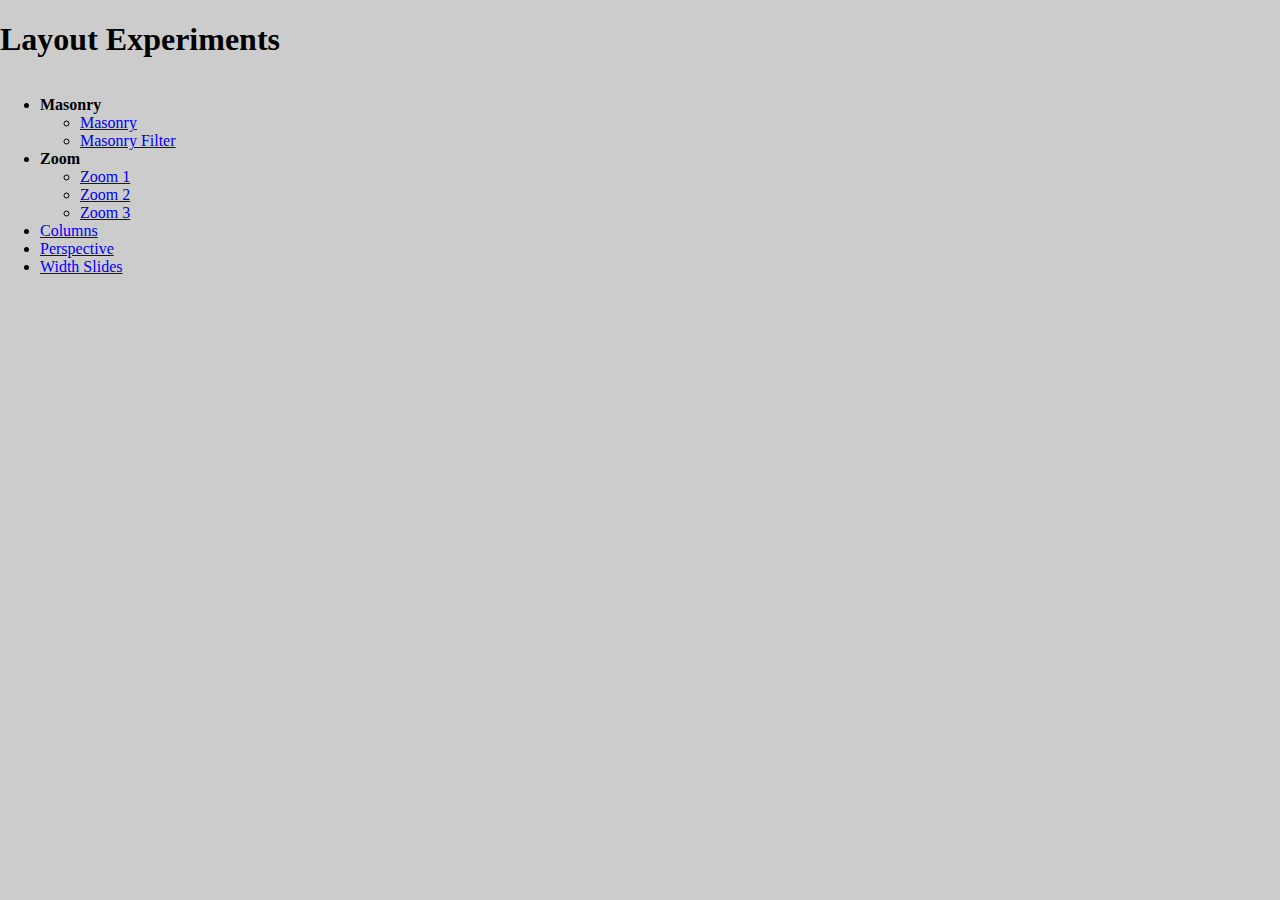
<file: index.html>
<!DOCTYPE html>
<html lang="en">
<head>
    <meta charset="UTF-8">
    <meta name="viewport" content="width=device-width, initial-scale=1.0">
    <title>Document</title>
    <link rel="stylesheet" href="base.css">
</head>
<body>
       <h1>Layout Experiments</h1>
       <ul>
           <li>
               <strong>Masonry</strong>
               <ul>
                <li><a href="masonry/index.html">Masonry</a></li>
                <li><a href="masonry/index.html">Masonry Filter</a></li>
               </ul>
           </li>

           <li>
              <strong>Zoom</strong>
               <ul>
                <li><a href="zoom1/index.html">Zoom 1</a></li>
                <li><a href="zoom2/index.html">Zoom 2</a></li>
                <li><a href="zoom3/index.html">Zoom 3</a></li>
               </ul>
           </li>
        
           <li><a href="columns.html">Columns</a></li>
           <li><a href="perspective.html">Perspective</a></li>
           <li><a href="width-slides.html">Width Slides</a></li>
       </ul>
</body>
</html>
</file>
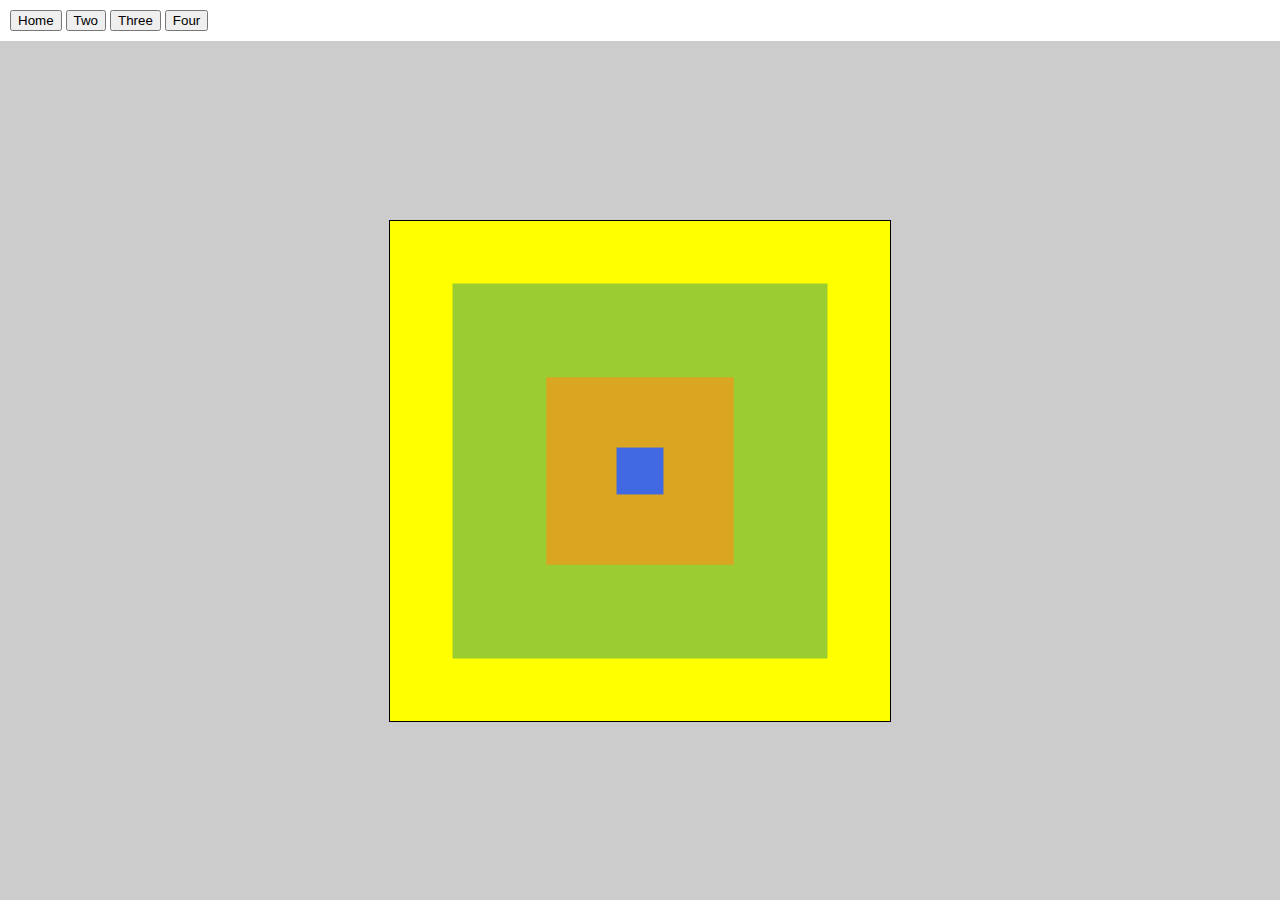
<file: zoom1/index.html>
<!DOCTYPE html>
<html lang="en">
<head>
    <meta charset="UTF-8">
    <meta name="viewport" content="width=device-width, initial-scale=1.0">
    <title>Perspective Transform</title>
    <link rel="stylesheet" href="../base.css">
</head>
<body>
    <nav>
        <ul>
            <li><button id="b1">Home</button></li>
            <li><button id="b2">Two</button></li>
            <li><button id="b3">Three</button></li>
            <li><button id="b4">Four</button></li>
        </ul>
    </nav>

    <main>
        <div class="wrapper w1">
            <div class="wrapper w2">
                <div class="wrapper w3">
                    <div class="wrapper w4">
            
                    </div>
                </div>
            </div>
        </div>
<!--
        <div class="wrapper w1">
            <div><h1>One</h1></div>
        </div>

        <div class="wrapper w2">
            <div><h1>Two</h1></div>
        </div>

        <div class="wrapper w3">
            <div><h1>Three</h1></div>
        </div>

        <div class="wrapper w4">
            <div><h1>Four</h1></div>
        </div>
        -->
    </main>
    <script src="zoom.js"></script>
    <style>
        html, body{
            height: 100%;
        }
        main{
            padding-top: 0;
            width: 500px;
            height: 500px;
            border: 1px solid black;
            margin: auto;
            overflow: hidden;
            position: relative;
        }
        .wrapper{
            position: absolute;
            top: 0;
            left: 0;
            width: 500px;
            height: 500px;
        }
        .w1{transition: transform 1s cubic-bezier(0.280, 0.840, 0.420, 1); transform: scale(1); background:yellow;}
        .w2{transition: transform 0.75s cubic-bezier(0.280, 0.840, 0.420, 1); transform: scale(0.75); background:yellowgreen;}
        .w3{transition: transform 0.5s cubic-bezier(0.280, 0.840, 0.420, 1); transform: scale(0.5); background:goldenrod;}
        .w4{transition: transform 0.25s cubic-bezier(0.280, 0.840, 0.420, 1); transform: scale(0.25); background: royalblue;}


        .b2 .w1{transform: scale(1.35);}
        .b3 .w1{transform: scale(3);}
        .b4 .w1{transform: scale(11);}
    </style>
</body>
</html>
</file>
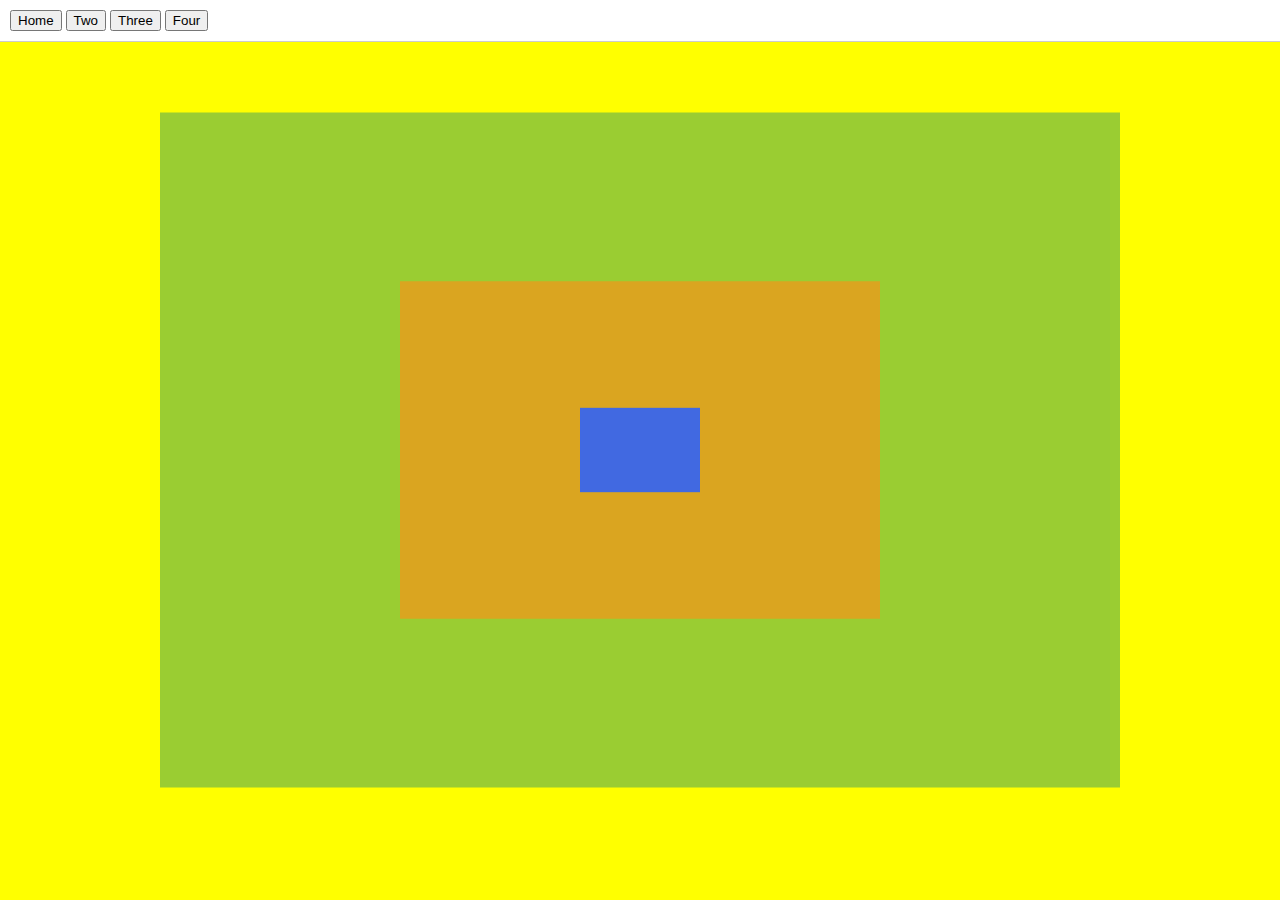
<file: zoom2/index.html>
<!DOCTYPE html>
<html lang="en">
<head>
    <meta charset="UTF-8">
    <meta name="viewport" content="width=device-width, initial-scale=1.0">
    <title>Perspective Transform</title>
    <link rel="stylesheet" href="../base.css">
</head>
<body>
    <nav>
        <ul>
            <li><button id="b1">Home</button></li>
            <li><button id="b2">Two</button></li>
            <li><button id="b3">Three</button></li>
            <li><button id="b4">Four</button></li>
        </ul>
    </nav>

    <main>
        <div class="wrapper w1">
            <div class="wrapper w2">
                <div class="wrapper w3">
                    <div class="wrapper w4">
            
                    </div>
                </div>
            </div>
        </div>
    </main>
    <script src="zoom.js"></script>
    <style>
        html, body{
            width: 100%;
            height: 100%;
            background-color: yellow;
            overflow: hidden;
        }
        main{
            padding-top: 0;
            width: 100vw;
            height: 100vh;
            border: 1px solid black;
            margin: auto;
            overflow: hidden;
        }
        .wrapper{
            position: absolute;
            top: 0;
            left: 0;
            width: 100vw;
            height: 100vh;
        }
        .w1{transition: transform 1s cubic-bezier(0.280, 0.840, 0.420, 1); transform: scale(1); background:yellow;}
        .w2{transition: transform 0.75s cubic-bezier(0.280, 0.840, 0.420, 1); transform: scale(0.75); background:yellowgreen;}
        .w3{transition: transform 0.5s cubic-bezier(0.280, 0.840, 0.420, 1); transform: scale(0.5); background:goldenrod;}
        .w4{transition: transform 0.25s cubic-bezier(0.280, 0.840, 0.420, 1); transform: scale(0.25); background: royalblue;}

        .b2 .w1{transform: rotate(180deg) scale(1.35);}
        .b3 .w1{transform: rotate(0deg) scale(3);}
        .b4 .w1{transform: rotate(-90deg) scale(11);}
    </style>
</body>
</html>
</file>
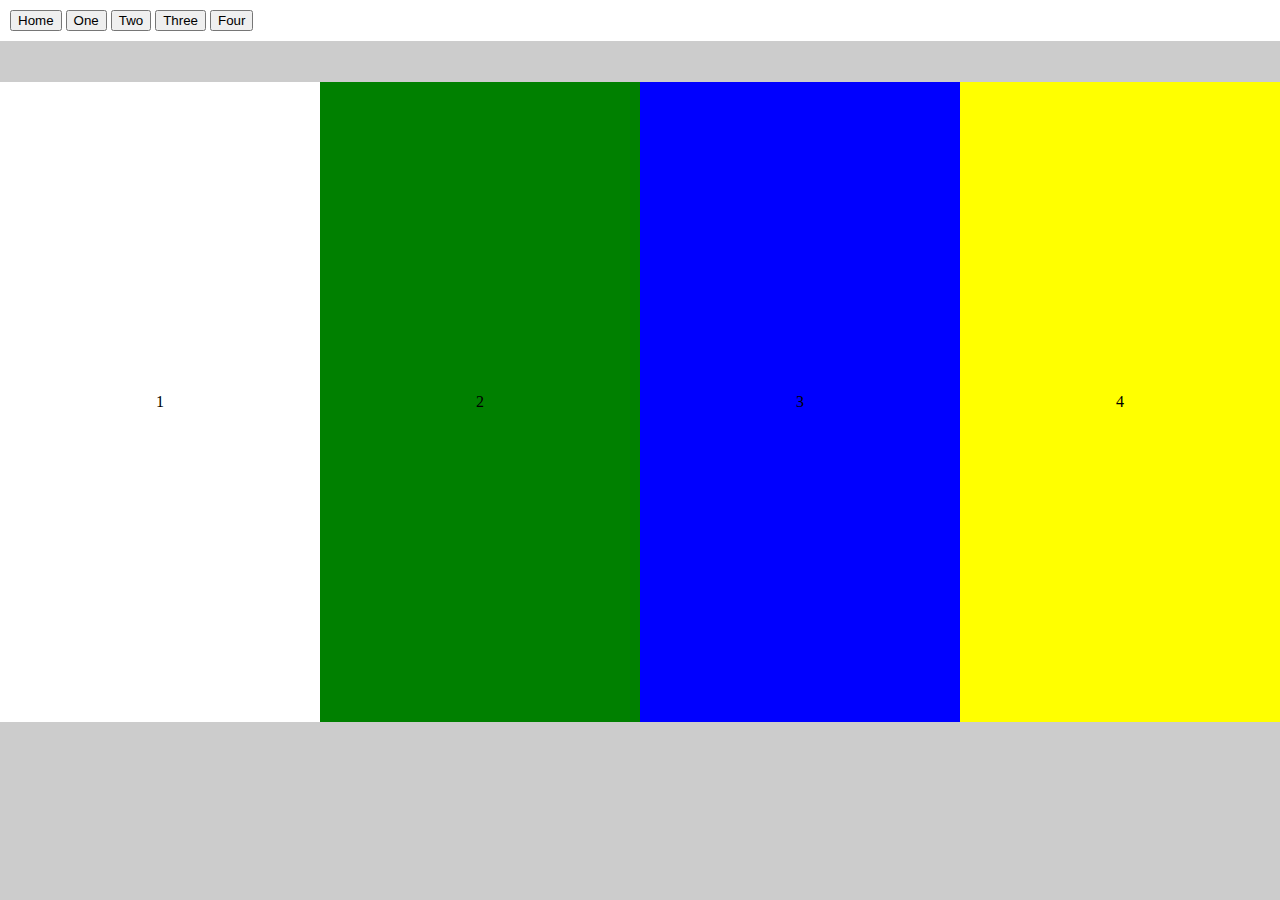
<file: columns.html>
<!DOCTYPE html>
<html lang="en">
<head>
    <meta charset="UTF-8">
    <meta name="viewport" content="width=device-width, initial-scale=1.0">
    <title>Columns</title>
    <link rel="stylesheet" href="base.css">
</head>
<body>
    <nav>
        <ul>
            <li><button id="b0">Home</button></li>
            <li><button id="b1">One</button></li>
            <li><button id="b2">Two</button></li>
            <li><button id="b3">Three</button></li>
            <li><button id="b4">Four</button></li>
        </ul>
    </nav>

    <main>
        <div id="container">
            <div>1</div>
            <div>2</div>
            <div>3</div>
            <div>4</div>
        </div>
    </main>
    <script src="script.js"></script>
    <style>
        main.b1 #container div:nth-child(1),
        main.b2 #container div:nth-child(2),
        main.b3 #container div:nth-child(3),
        main.b4 #container div:nth-child(4)
        {width: 400%;}
    </style>
</body>
</html>
</file>
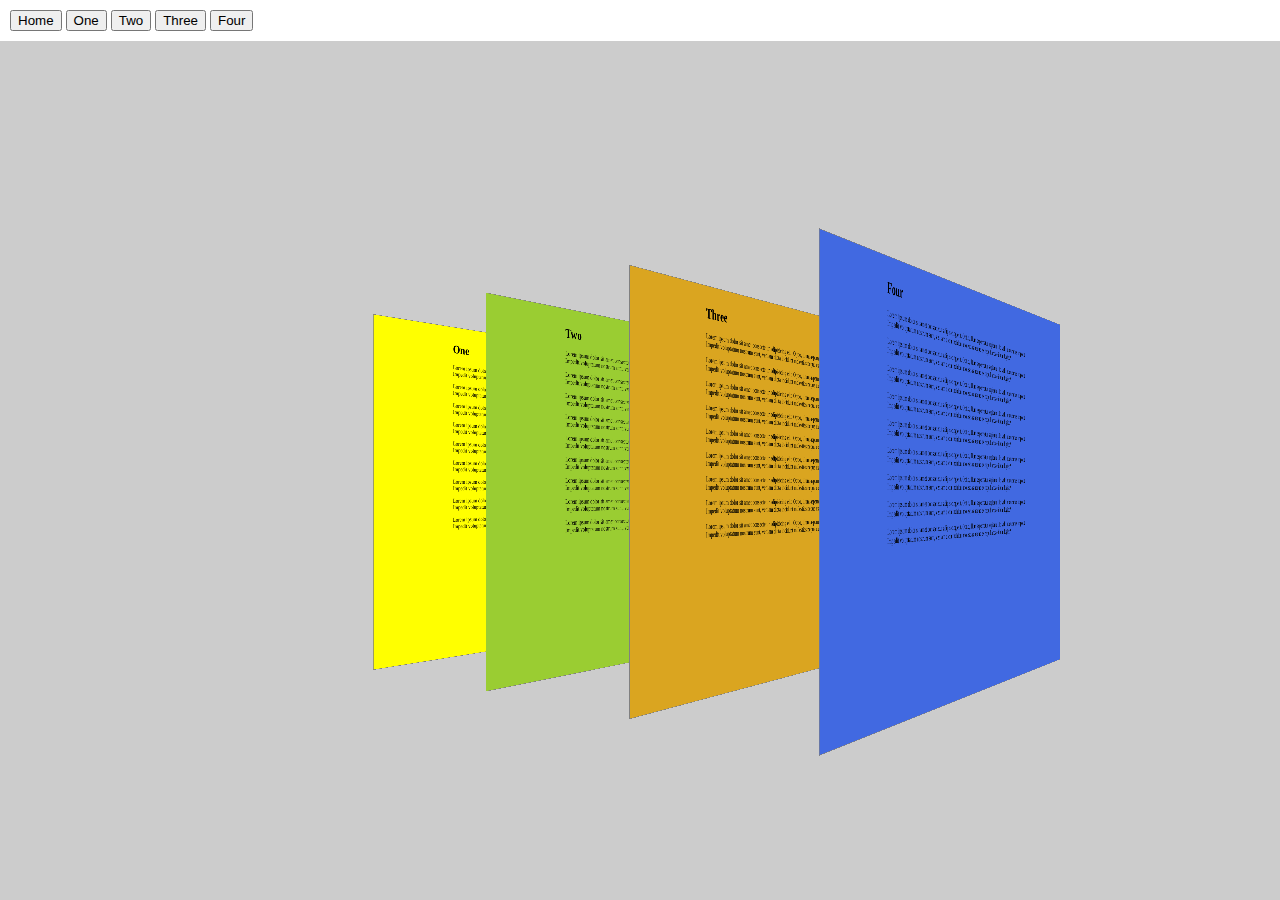
<file: perspective.html>
<!DOCTYPE html>
<html lang="en">
<head>
    <meta charset="UTF-8">
    <meta name="viewport" content="width=device-width, initial-scale=1.0">
    <title>Perspective Transform</title>
    <link rel="stylesheet" href="base.css">
</head>
<body>
    <nav>
        <ul>
            <li><button id="b0">Home</button></li>
            <li><button id="b1">One</button></li>
            <li><button id="b2">Two</button></li>
            <li><button id="b3">Three</button></li>
            <li><button id="b4">Four</button></li>
        </ul>
    </nav>

    <main>
        <div class="wrapper w1">
            <div>
                <h1>One</h1>
                <p>Lorem ipsum dolor sit amet consectetur adipisicing elit. Optio, illum aspernatur sapiente illo velit at ducimus impedit. Impedit voluptatum nostrum sunt, veniam dicta incidunt molestias neque ex repudiandae illum fugiat?</p>  
                <p>Lorem ipsum dolor sit amet consectetur adipisicing elit. Optio, illum aspernatur sapiente illo velit at ducimus impedit. Impedit voluptatum nostrum sunt, veniam dicta incidunt molestias neque ex repudiandae illum fugiat?</p>
                <p>Lorem ipsum dolor sit amet consectetur adipisicing elit. Optio, illum aspernatur sapiente illo velit at ducimus impedit. Impedit voluptatum nostrum sunt, veniam dicta incidunt molestias neque ex repudiandae illum fugiat?</p>
                <p>Lorem ipsum dolor sit amet consectetur adipisicing elit. Optio, illum aspernatur sapiente illo velit at ducimus impedit. Impedit voluptatum nostrum sunt, veniam dicta incidunt molestias neque ex repudiandae illum fugiat?</p>
                <p>Lorem ipsum dolor sit amet consectetur adipisicing elit. Optio, illum aspernatur sapiente illo velit at ducimus impedit. Impedit voluptatum nostrum sunt, veniam dicta incidunt molestias neque ex repudiandae illum fugiat?</p>
                <p>Lorem ipsum dolor sit amet consectetur adipisicing elit. Optio, illum aspernatur sapiente illo velit at ducimus impedit. Impedit voluptatum nostrum sunt, veniam dicta incidunt molestias neque ex repudiandae illum fugiat?</p>
                <p>Lorem ipsum dolor sit amet consectetur adipisicing elit. Optio, illum aspernatur sapiente illo velit at ducimus impedit. Impedit voluptatum nostrum sunt, veniam dicta incidunt molestias neque ex repudiandae illum fugiat?</p>
                <p>Lorem ipsum dolor sit amet consectetur adipisicing elit. Optio, illum aspernatur sapiente illo velit at ducimus impedit. Impedit voluptatum nostrum sunt, veniam dicta incidunt molestias neque ex repudiandae illum fugiat?</p>
                <p>Lorem ipsum dolor sit amet consectetur adipisicing elit. Optio, illum aspernatur sapiente illo velit at ducimus impedit. Impedit voluptatum nostrum sunt, veniam dicta incidunt molestias neque ex repudiandae illum fugiat?</p>
            </div>
        </div>

        <div class="wrapper w2">
            <div>
                <h1>Two</h1>
                <p>Lorem ipsum dolor sit amet consectetur adipisicing elit. Optio, illum aspernatur sapiente illo velit at ducimus impedit. Impedit voluptatum nostrum sunt, veniam dicta incidunt molestias neque ex repudiandae illum fugiat?</p>  
                <p>Lorem ipsum dolor sit amet consectetur adipisicing elit. Optio, illum aspernatur sapiente illo velit at ducimus impedit. Impedit voluptatum nostrum sunt, veniam dicta incidunt molestias neque ex repudiandae illum fugiat?</p>
                <p>Lorem ipsum dolor sit amet consectetur adipisicing elit. Optio, illum aspernatur sapiente illo velit at ducimus impedit. Impedit voluptatum nostrum sunt, veniam dicta incidunt molestias neque ex repudiandae illum fugiat?</p>
                <p>Lorem ipsum dolor sit amet consectetur adipisicing elit. Optio, illum aspernatur sapiente illo velit at ducimus impedit. Impedit voluptatum nostrum sunt, veniam dicta incidunt molestias neque ex repudiandae illum fugiat?</p>
                <p>Lorem ipsum dolor sit amet consectetur adipisicing elit. Optio, illum aspernatur sapiente illo velit at ducimus impedit. Impedit voluptatum nostrum sunt, veniam dicta incidunt molestias neque ex repudiandae illum fugiat?</p>
                <p>Lorem ipsum dolor sit amet consectetur adipisicing elit. Optio, illum aspernatur sapiente illo velit at ducimus impedit. Impedit voluptatum nostrum sunt, veniam dicta incidunt molestias neque ex repudiandae illum fugiat?</p>
                <p>Lorem ipsum dolor sit amet consectetur adipisicing elit. Optio, illum aspernatur sapiente illo velit at ducimus impedit. Impedit voluptatum nostrum sunt, veniam dicta incidunt molestias neque ex repudiandae illum fugiat?</p>
                <p>Lorem ipsum dolor sit amet consectetur adipisicing elit. Optio, illum aspernatur sapiente illo velit at ducimus impedit. Impedit voluptatum nostrum sunt, veniam dicta incidunt molestias neque ex repudiandae illum fugiat?</p>
                <p>Lorem ipsum dolor sit amet consectetur adipisicing elit. Optio, illum aspernatur sapiente illo velit at ducimus impedit. Impedit voluptatum nostrum sunt, veniam dicta incidunt molestias neque ex repudiandae illum fugiat?</p>
            </div>
        </div>

        <div class="wrapper w3">
            <div>
                <h1>Three</h1>
                <p>Lorem ipsum dolor sit amet consectetur adipisicing elit. Optio, illum aspernatur sapiente illo velit at ducimus impedit. Impedit voluptatum nostrum sunt, veniam dicta incidunt molestias neque ex repudiandae illum fugiat?</p>  
                <p>Lorem ipsum dolor sit amet consectetur adipisicing elit. Optio, illum aspernatur sapiente illo velit at ducimus impedit. Impedit voluptatum nostrum sunt, veniam dicta incidunt molestias neque ex repudiandae illum fugiat?</p>
                <p>Lorem ipsum dolor sit amet consectetur adipisicing elit. Optio, illum aspernatur sapiente illo velit at ducimus impedit. Impedit voluptatum nostrum sunt, veniam dicta incidunt molestias neque ex repudiandae illum fugiat?</p>
                <p>Lorem ipsum dolor sit amet consectetur adipisicing elit. Optio, illum aspernatur sapiente illo velit at ducimus impedit. Impedit voluptatum nostrum sunt, veniam dicta incidunt molestias neque ex repudiandae illum fugiat?</p>
                <p>Lorem ipsum dolor sit amet consectetur adipisicing elit. Optio, illum aspernatur sapiente illo velit at ducimus impedit. Impedit voluptatum nostrum sunt, veniam dicta incidunt molestias neque ex repudiandae illum fugiat?</p>
                <p>Lorem ipsum dolor sit amet consectetur adipisicing elit. Optio, illum aspernatur sapiente illo velit at ducimus impedit. Impedit voluptatum nostrum sunt, veniam dicta incidunt molestias neque ex repudiandae illum fugiat?</p>
                <p>Lorem ipsum dolor sit amet consectetur adipisicing elit. Optio, illum aspernatur sapiente illo velit at ducimus impedit. Impedit voluptatum nostrum sunt, veniam dicta incidunt molestias neque ex repudiandae illum fugiat?</p>
                <p>Lorem ipsum dolor sit amet consectetur adipisicing elit. Optio, illum aspernatur sapiente illo velit at ducimus impedit. Impedit voluptatum nostrum sunt, veniam dicta incidunt molestias neque ex repudiandae illum fugiat?</p>
                <p>Lorem ipsum dolor sit amet consectetur adipisicing elit. Optio, illum aspernatur sapiente illo velit at ducimus impedit. Impedit voluptatum nostrum sunt, veniam dicta incidunt molestias neque ex repudiandae illum fugiat?</p>
            </div>
        </div>

        <div class="wrapper w4">
            <div>
                <h1>Four</h1>
                <p>Lorem ipsum dolor sit amet consectetur adipisicing elit. Optio, illum aspernatur sapiente illo velit at ducimus impedit. Impedit voluptatum nostrum sunt, veniam dicta incidunt molestias neque ex repudiandae illum fugiat?</p>  
                <p>Lorem ipsum dolor sit amet consectetur adipisicing elit. Optio, illum aspernatur sapiente illo velit at ducimus impedit. Impedit voluptatum nostrum sunt, veniam dicta incidunt molestias neque ex repudiandae illum fugiat?</p>
                <p>Lorem ipsum dolor sit amet consectetur adipisicing elit. Optio, illum aspernatur sapiente illo velit at ducimus impedit. Impedit voluptatum nostrum sunt, veniam dicta incidunt molestias neque ex repudiandae illum fugiat?</p>
                <p>Lorem ipsum dolor sit amet consectetur adipisicing elit. Optio, illum aspernatur sapiente illo velit at ducimus impedit. Impedit voluptatum nostrum sunt, veniam dicta incidunt molestias neque ex repudiandae illum fugiat?</p>
                <p>Lorem ipsum dolor sit amet consectetur adipisicing elit. Optio, illum aspernatur sapiente illo velit at ducimus impedit. Impedit voluptatum nostrum sunt, veniam dicta incidunt molestias neque ex repudiandae illum fugiat?</p>
                <p>Lorem ipsum dolor sit amet consectetur adipisicing elit. Optio, illum aspernatur sapiente illo velit at ducimus impedit. Impedit voluptatum nostrum sunt, veniam dicta incidunt molestias neque ex repudiandae illum fugiat?</p>
                <p>Lorem ipsum dolor sit amet consectetur adipisicing elit. Optio, illum aspernatur sapiente illo velit at ducimus impedit. Impedit voluptatum nostrum sunt, veniam dicta incidunt molestias neque ex repudiandae illum fugiat?</p>
                <p>Lorem ipsum dolor sit amet consectetur adipisicing elit. Optio, illum aspernatur sapiente illo velit at ducimus impedit. Impedit voluptatum nostrum sunt, veniam dicta incidunt molestias neque ex repudiandae illum fugiat?</p>
                <p>Lorem ipsum dolor sit amet consectetur adipisicing elit. Optio, illum aspernatur sapiente illo velit at ducimus impedit. Impedit voluptatum nostrum sunt, veniam dicta incidunt molestias neque ex repudiandae illum fugiat?</p>
            </div>
        </div>
    </main>
    <script src="script.js"></script>
    <style>
        html, body{
            width: 100%;
            height: 100%;
            padding: 0;
            margin: 0;
        }
        main{
            padding-top: 0;
        }
        .wrapper{
            background-color: whitesmoke;
            transition: transform 0.8s ease-out; /*cubic-bezier(0.2, 1, 0.3, 1)*/;
            transform-origin: left;
            overflow: hidden;
            position: absolute;
            height: 100%;
            perspective: 0;
            border: 1px solid gray;
            cursor: pointer;
            box-sizing: border-box;
        }
        .w1{background:yellow; z-index: 1;}
        .w2{background:yellowgreen; z-index: 2;}
        .w3{background:goldenrod; z-index: 3;}
        .w4{background: royalblue; z-index: 4;}

        .wrapper > div{
            pointer-events: none;
            padding: 20px 20%;
        }
        .w1, .w2, .w3, .w4{
            transform-origin: center;
            z-index: 0;
            width: 100%;
            height: 100vh;
        }
        .w1{transform: perspective(1000px) rotateY(50deg) scale(0.3) translateX(-32vw) translateZ(0);}
        .w2{transform: perspective(1000px) rotateY(50deg) scale(0.3) translateX(-32vw) translateZ(10vw);}
        .w3{transform: perspective(1000px) rotateY(50deg) scale(0.3) translateX(-32vw) translateZ(20vw);}
        .w4{transform: perspective(1000px) rotateY(50deg) scale(0.3) translateX(-32vw) translateZ(30vw);}

        .b1 .w1{z-index: 100;}
        .b2 .w2{z-index: 100;}
        .b3 .w3{z-index: 100;}
        .b4 .w4{z-index: 100;}

        .b1 .w1, .b1 .w2, .b1 .w3, .b1 .w4,
        .b2 .w1, .b2 .w2, .b2 .w3, .b2 .w4,
        .b3 .w1, .b3 .w2, .b3 .w3, .b3 .w4,
        .b4 .w1, .b4 .w2, .b4 .w3, .b4 .w4
        {
            transform: none !important;
        }
    </style>
</body>
</html>
</file>
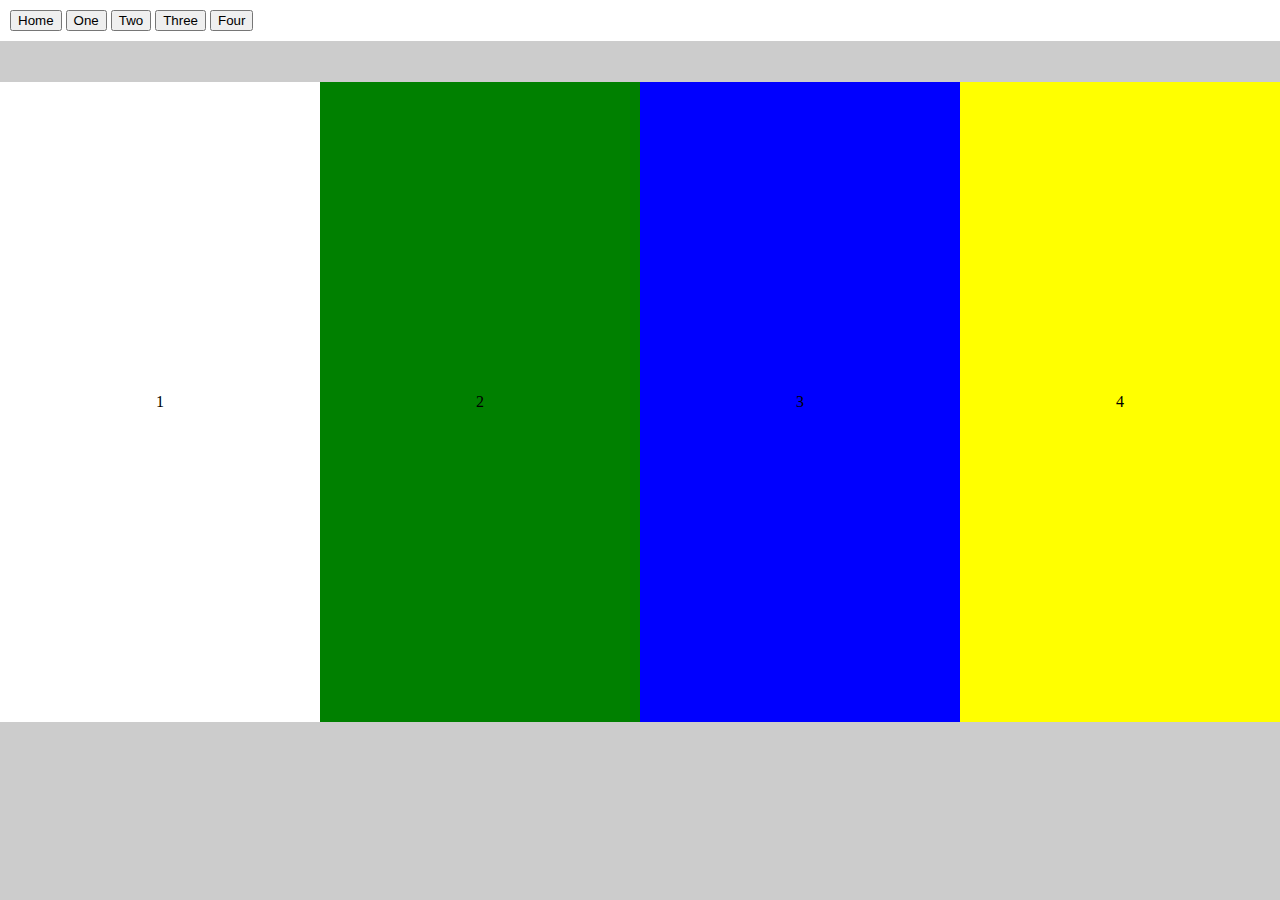
<file: width-slides.html>
<!DOCTYPE html>
<html lang="en">
<head>
    <meta charset="UTF-8">
    <meta name="viewport" content="width=device-width, initial-scale=1.0">
    <title>Width Slides</title>
    <link rel="stylesheet" href="base.css">
</head>
<body>
    <nav>
        <ul>
            <li><button id="b0">Home</button></li>
            <li><button id="b1">One</button></li>
            <li><button id="b2">Two</button></li>
            <li><button id="b3">Three</button></li>
            <li><button id="b4">Four</button></li>
        </ul>
    </nav>

    <main>
        <div id="container">
            <div>1</div>
            <div>2</div>
            <div>3</div>
            <div>4</div>
        </div>
    </main>
    <script src="script.js"></script>
    <style>
        #container div{overflow: hidden;}
        /* b1 */
        main.b1 #container div:nth-child(1){width: 100%;}
        main.b1 #container div:not(:nth-child(1)){width: 0;}

        /* b2 */
        main.b2 #container div:nth-child(2){width: 100%;}
        main.b2 #container div:not(:nth-child(2)){width: 0;}

        /* b3 */
        main.b3 #container div:nth-child(3){width: 100%;}
        main.b3 #container div:not(:nth-child(3)){width: 0;}

        /* b4 */
        main.b4 #container div:nth-child(4){width: 100%;}
        main.b4 #container div:not(:nth-child(4)){width: 0;}
    </style>
</body>
</html>
</file>
<file: base.css>
body{
    margin: 0;
    padding: 0;
    background-color: #ccc;
    display: flex;
    flex-direction: column;
}
nav{
    width: 100%;
    background-color: white;
    z-index: 10;
    border-bottom: 1px solid #ccc;
}

nav ul{
    margin: 0;
    padding: 10px;
}
nav li{
    list-style: none;
    display: inline-block;
}
main{
    padding-top: 40px;
}
main div div{
    transition: all 0.4s ease-out;
}
#container{
    display: flex;
    justify-content: center;
    align-items: center;
}
#container > div{
    display: flex;
    justify-content: center;
    align-items: center;
    width: 50vw;
    height: 50vw;
    text-align: center;
    background-color: aqua;
}
#container > div:nth-child(1){
    background-color: white;
}
#container > div:nth-child(2){
    background-color: green;
}
#container > div:nth-child(3){
    background-color: blue;
}
#container > div:nth-child(4){
    background-color: yellow;
}
</file>
